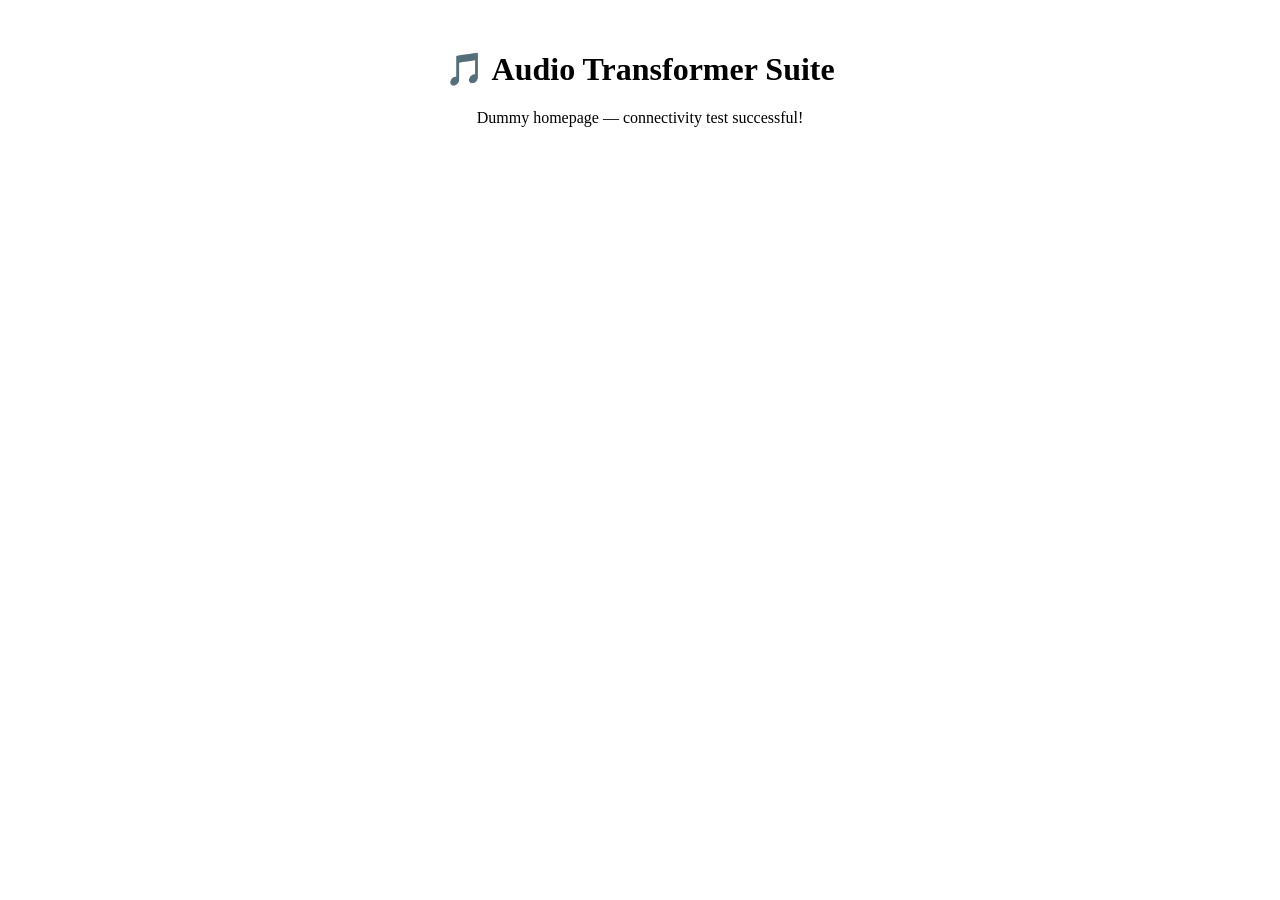
<file: app/index.html>
<!DOCTYPE html>
<html lang="en">
<head>
    <meta charset="UTF-8">
    <title>Audio Transformer Suite</title>
</head>
<body>
    <h1 style="text-align:center; margin-top:50px;">🎵 Audio Transformer Suite</h1>
    <p style="text-align:center;">Dummy homepage — connectivity test successful!</p>
</body>
</html>
</file>
